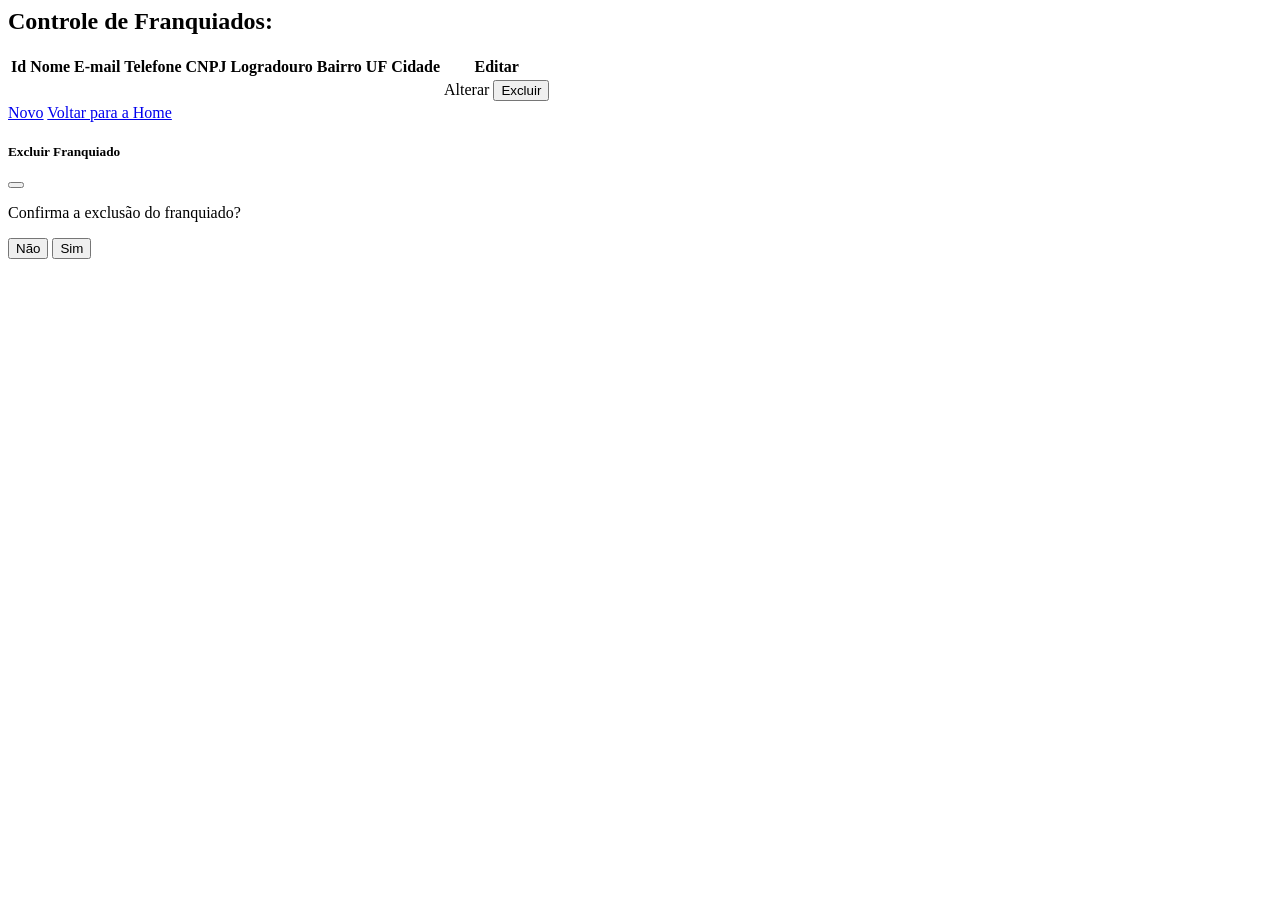
<file: sportstock/src/main/resources/templates/franquiado/index.html>
<html xmlns:th="http://www.thymeleaf.org" xmlns:layout="http://www.ultraq.net.nz/thymeleaf/layout">
       <head th:include="layout :: head"></head>
      
        <main class="container">
            <nav th:replace="layout :: menu"></nav>
            <h2>Controle de Franquiados:</h2>
         
            <table class="table table-bordered table-light" id="tabfranquiados">
                <thead>
                    <tr>
                       <th>Id</th>
                       <th>Nome</th>
                       <th>E-mail</th>
                       <th>Telefone</th>
                       <th>CNPJ</th>
                       <th>Logradouro</th>
                       <th>Bairro</th>
                       <th>UF</th>
                       <th>Cidade</th>
                       <th>Editar</th>
                    </tr>
                </thead>
                <tbody>
                    <tr th:each="umFranquiado : ${listaFranquiados}">
                       <td th:text="${umFranquiado.id}" class="table-light"></td>
                       <td th:text="${umFranquiado.nome}"  class="table-light"></td>
                       <td th:text="${umFranquiado.email}"  class="table-light"></td>
                       <td th:text="${umFranquiado.telefone}"  class="table-light"></td>
                       <td th:text="${umFranquiado.CNPJ}"  class="table-light"></td>
                       <td th:text="${umFranquiado.endereco.logradouro}"  class="table-light"></td>
                       <td th:text="${umFranquiado.endereco.bairro}"  class="table-light"></td>
                       <td th:text="${umFranquiado.endereco.uf}"></td>
                       <td th:text="${umFranquiado.endereco.cidade}"  class="table-light"></td>
                        <td class="table-light"> 
                           <a th:href="@{'franquiados/alterar/' + ${umFranquiado.id}}" class="btn btn-warning">Alterar</a>
                           <button class="btn btn-danger js-delete" th:data-id="${umFranquiado.id}">Excluir</button>
                        </td>
                    </tr>
                </tbody>
            </table>   
            <div class="d-flex justify-content-start mb-3">
                <a href="/franquiados/novo" class="btn btn-primary me-2">Novo</a>
                <a href="/home" class="btn btn-secondary">Voltar para a Home</a>
            </div>
        </main>
        <div class="modal" tabindex="-1" id="modalfranquiados">
            <div class="modal-dialog">
            <div class="modal-content">
            <div class="modal-header">
                <h5 class="modal-title">Excluir Franquiado</h5>
                <button type="button" class="btn-close" data-bs-dismiss="modal" aria-label="Close"></button>
            </div>
            <div class="modal-body">
                 <p>Confirma a exclusão do franquiado?</p>
            </div>
            <div class="modal-footer">
                <button type="button" class="btn btn-secondary" id="btnnao"  data-bs-dismiss="modal">Não</button>
                <button type="button" class="btn btn-primary" id="btnsim" >Sim</button>
            </div>
            </div>
            </div>
          </div>
          <footer th:include="layout :: footer"></footer>
        <script th:src="@{/script.js}"></script>
        <script type="text/javascript" th:src="@{/app.js}"></script>
    </body>
</html>
</file>
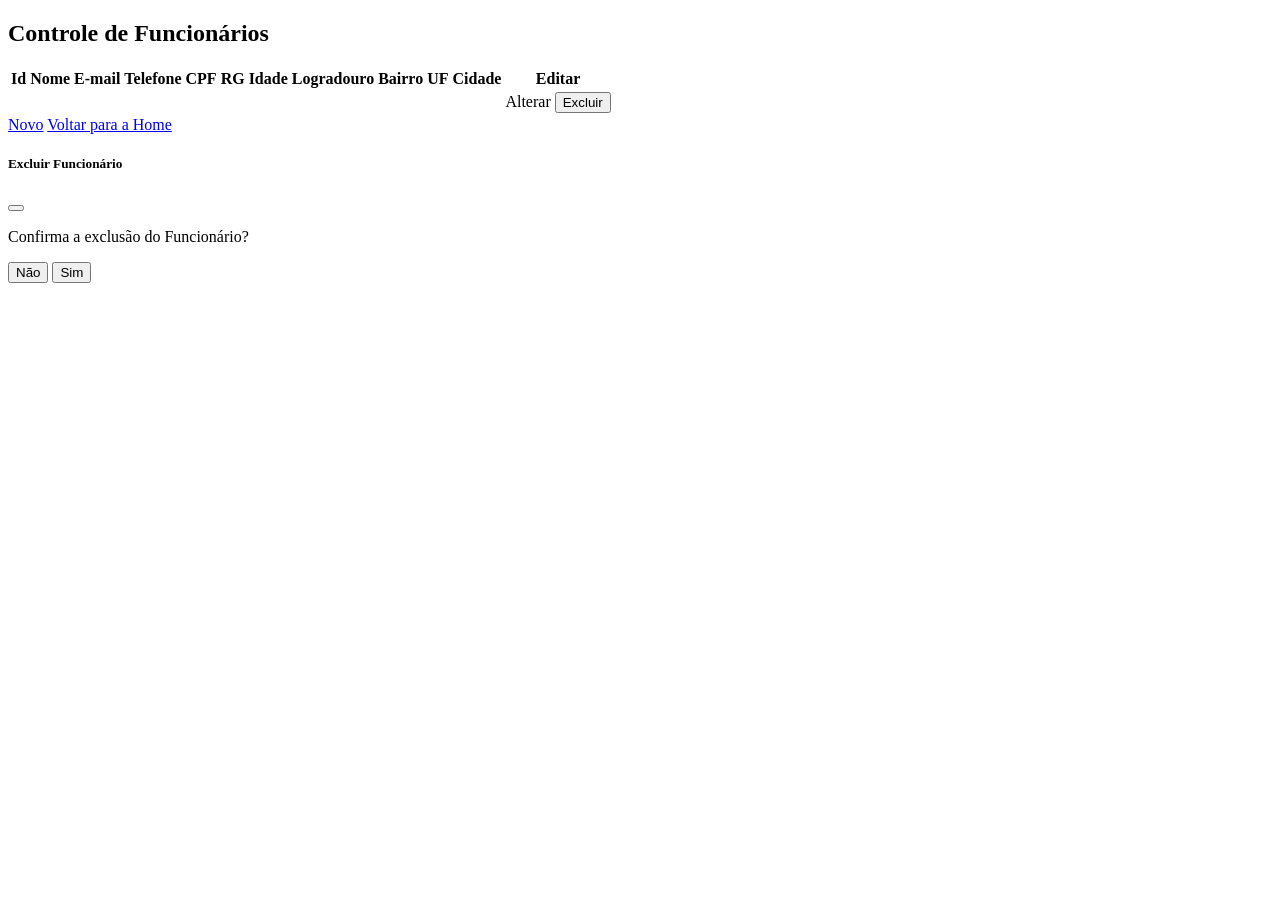
<file: sportstock/src/main/resources/templates/funcionario/index.html>
<!DOCTYPE html>
<html xmlns:th="http://www.thymeleaf.org" xmlns:layout="http://www.ultraq.net.nz/thymeleaf/layout">

    <head th:include="layout :: head"></head>
    <body>
    
    <main class="container">
        <nav th:replace="layout :: menu"></nav>
        <h2>Controle de Funcionários</h2>
        
        <table class="table table-bordered table-light" id="tabfuncionarios" >
            <thead>
                <tr>
                    <th>Id</th>
                    <th>Nome</th>
                    <th>E-mail</th>
                    <th>Telefone</th>
                    <th>CPF</th>
                    <th>RG</th>
                    <th>Idade</th>
                    <th>Logradouro</th>
                    <th>Bairro</th>
                    <th>UF</th>
                    <th>Cidade</th>
                    <th>Editar</th>

                </tr>
            </thead>
            <tbody>
                <tr th:each="umFuncionario : ${listaFuncionarios}">
                    <td th:text="${umFuncionario.id}"class="table-light"></td>
                    <td th:text="${umFuncionario.nome}"class="table-light"></td>
                    <td th:text="${umFuncionario.email}"class="table-light"></td>
                    <td th:text="${umFuncionario.telefone}"class="table-light"></td>
                    <td th:text="${umFuncionario.cpf}"class="table-light"></td>
                    <td th:text="${umFuncionario.rg}"class="table-light"></td>
                    <td th:text="${umFuncionario.idade}"class="table-light"></td>
                    <td th:text="${umFuncionario.endereco.logradouro}"class="table-light"></td>
                    <td th:text="${umFuncionario.endereco.bairro}"class="table-light"></td>
                    <td th:text="${umFuncionario.endereco.uf}"class="table-light"></td>
                    <td th:text="${umFuncionario.endereco.cidade}" class="table-light"></td>
                    <td> 
                       <a th:href="@{'funcionarios/alterar/' + ${umFuncionario.id}}" class="btn btn-warning">Alterar</a>
                       <button class="btn btn-danger js-delete" th:data-id="${umFuncionario.id}">Excluir</button>
                    </td>
                </tr>
            </tbody>
        </table> 
        <div class="d-flex justify-content-start mb-3">
            <a href="/funcionarios/novo" class="btn btn-primary me-2">Novo</a>
            <a href="/home" class="btn btn-secondary">Voltar para a Home</a>
        </div>
    </main>
    <div class="modal" tabindex="-1" id="modalfuncionario">
        <div class="modal-dialog">
            <div class="modal-content">
                <div class="modal-header">
                    <h5 class="modal-title">Excluir Funcionário</h5>
                    <button type="button" class="btn-close" data-bs-dismiss="modal" aria-label="Close"></button>
                </div>
                <div class="modal-body">
                    <p>Confirma a exclusão do Funcionário?</p>
                </div>
                <div class="modal-footer">
                    <button type="button" class="btn btn-secondary" id="btnnao" data-bs-dismiss="modal">Não</button>
                    <button type="button" class="btn btn-primary" id="btnsim">Sim</button>
                </div>
            </div>
        </div>
    </div>
    <footer th:include="layout :: footer"></footer>
    <script th:src="@{/scriptfunci.js}"></script>
    </body>
</html>
</file>
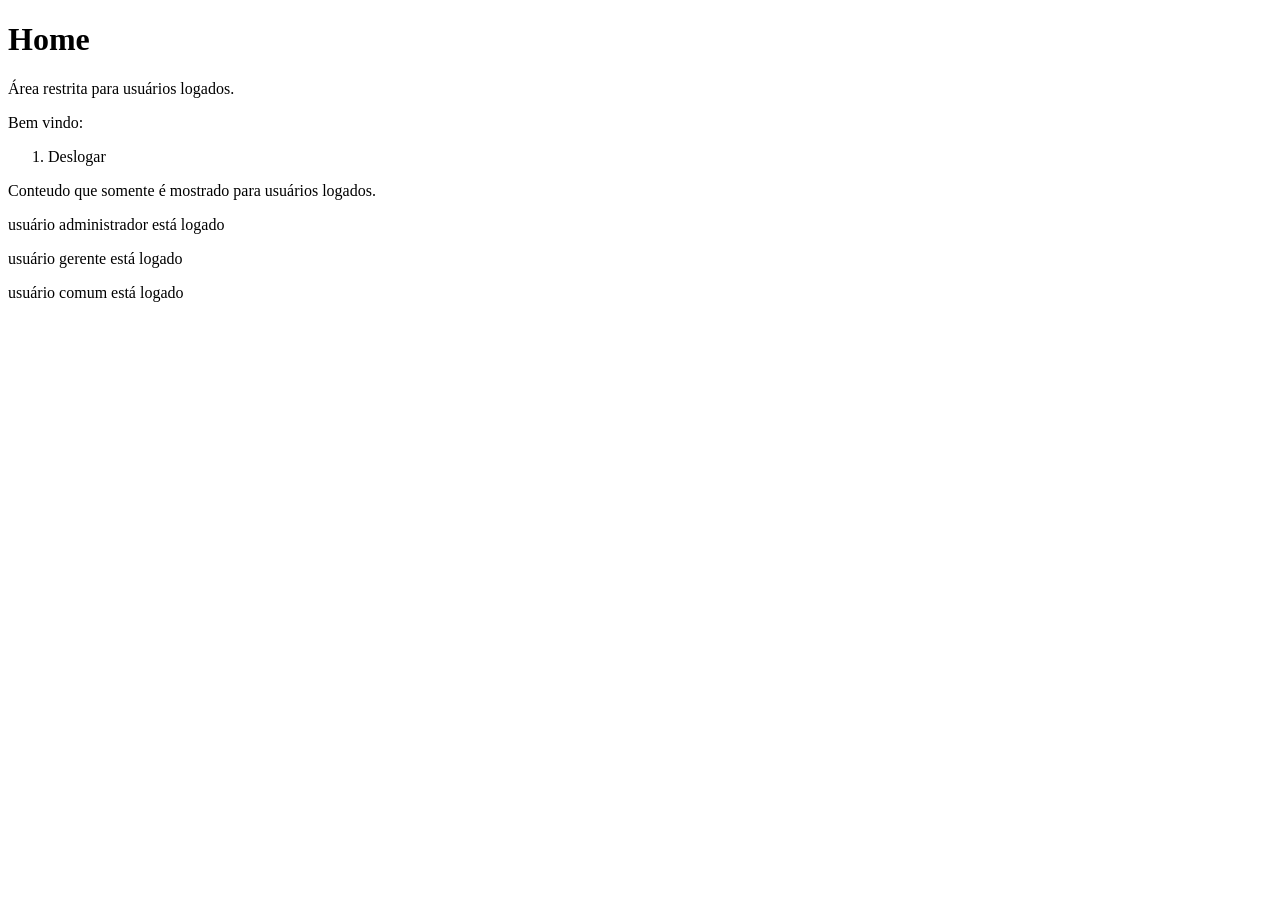
<file: sportstock/src/main/resources/templates/home/index.html>
<!DOCTYPE html>
<html lang="en" xmlns:sec="http://www.w3.org/1999/xhtml">
<head>
    <meta charset="UTF-8">
    <title>Home</title>
    <link rel="stylesheet" th:href="@{/css/styles.css}">
</head>
<body>
<h1>Home</h1>
<p>Área restrita para usuários logados. </p>
<p>Bem vindo: <span sec:authentication="name"></span></p>

<ol>
    <li><a  th:href="@{/logout}">Deslogar</a></li>
</ol>
<div sec:authorize="isAuthenticated()">
    Conteudo que somente é mostrado para usuários logados.
</div>

<div  sec:authorize="hasRole('ROLE_ADMIN')">
    <p>usuário administrador está logado</p>
</div>
<div  sec:authorize="hasRole('ROLE_MANAGER')">
    <p>usuário gerente está logado</p>
</div>

<div  sec:authorize="hasRole('ROLE_USER')">
    <p>usuário comum está logado</p>
</div>

</body>
</html>
</file>
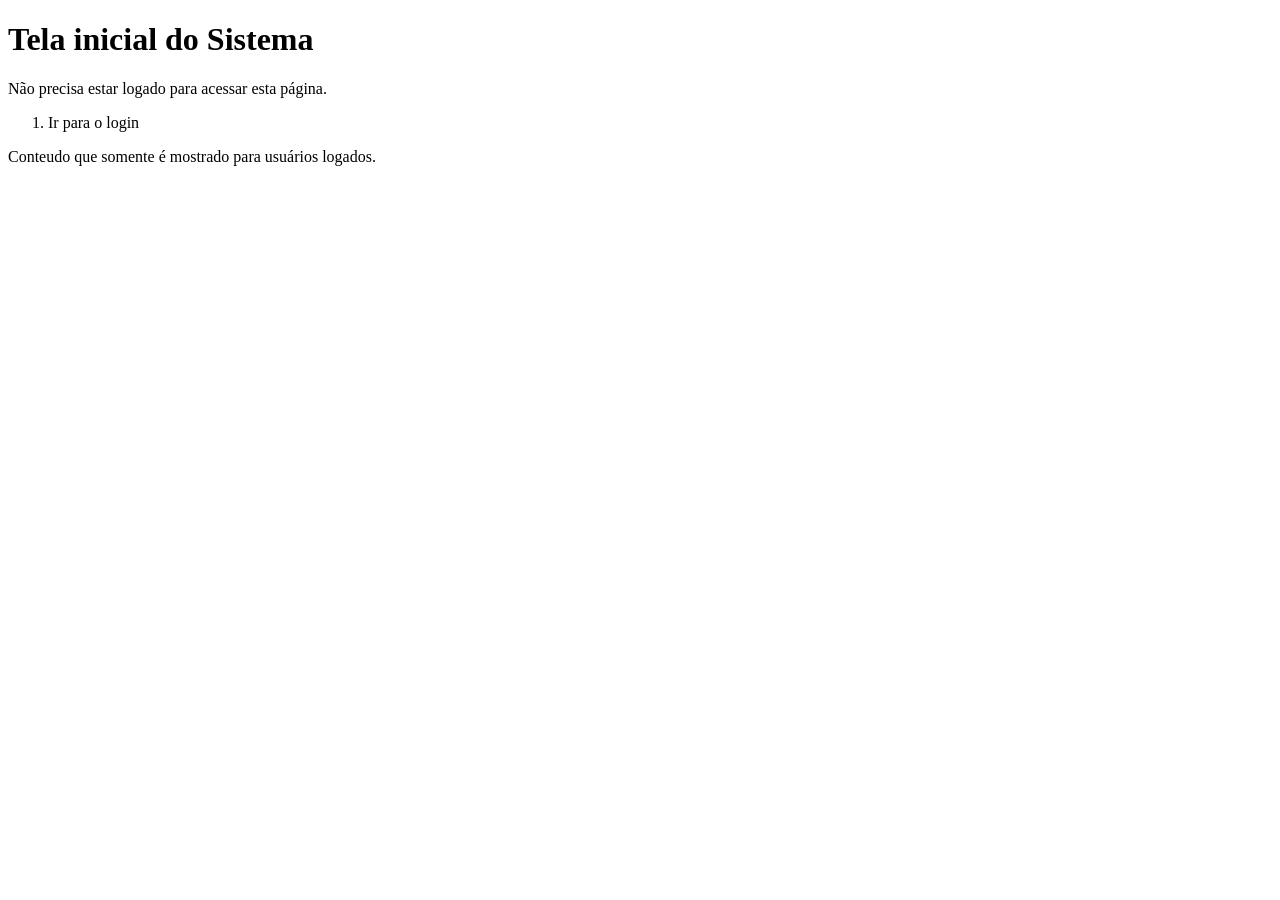
<file: sportstock/src/main/resources/templates/initialpage/index.html>
<!DOCTYPE html>
<html lang="en" xmlns:th="http://www.thymeleaf.org" xmlns:sec="http://www.thymeleaf.org/thymeleaf-extras-springsecurity3">
<head>
    <meta charset="UTF-8">
    <title>Tela inicial do Sistema</title>
    <link rel="stylesheet" th:href="@{/css/styles.css}">
</head>
<body>
<h1>Tela inicial do Sistema</h1>
<p>Não precisa estar logado para acessar esta página.</p>
<ol>
    <li><a  th:href="@{/login}">Ir para o login</a></li>
</ol>
<div sec:authorize="isAuthenticated()">
    Conteudo que somente é mostrado para usuários logados.
</div>
</body>
</html>
</file>
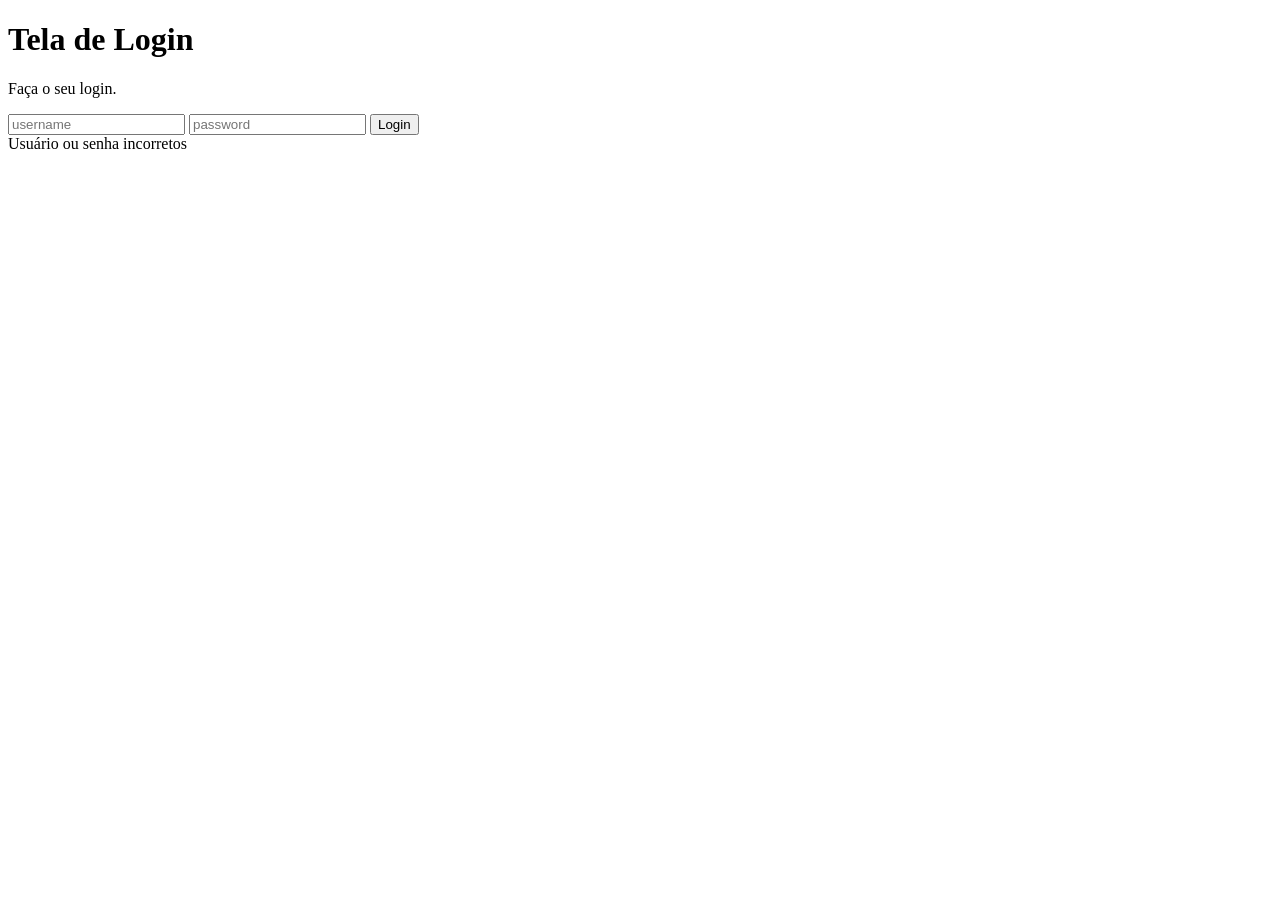
<file: sportstock/src/main/resources/templates/login/index.html>
<!DOCTYPE html>
<html lang="en">
<head>
    <meta charset="UTF-8">
    <title>Tela de Login</title>
    <link rel="stylesheet" th:href="@{/css/styles.css}">
</head>
<body>
<h1>Tela de Login</h1>
<p>Faça o seu login.</p>
<form th:action="@{/login}" method="post" th:object="${user}">
    <input type="text" name="username" id="username" placeholder="username">
    <input type="password" name="password" id="password" placeholder="password">
    <button type="submit">Login</button>
</form>
<div th:if="${param.error}">Usuário ou senha incorretos</div>
</body>
</html>
</file>
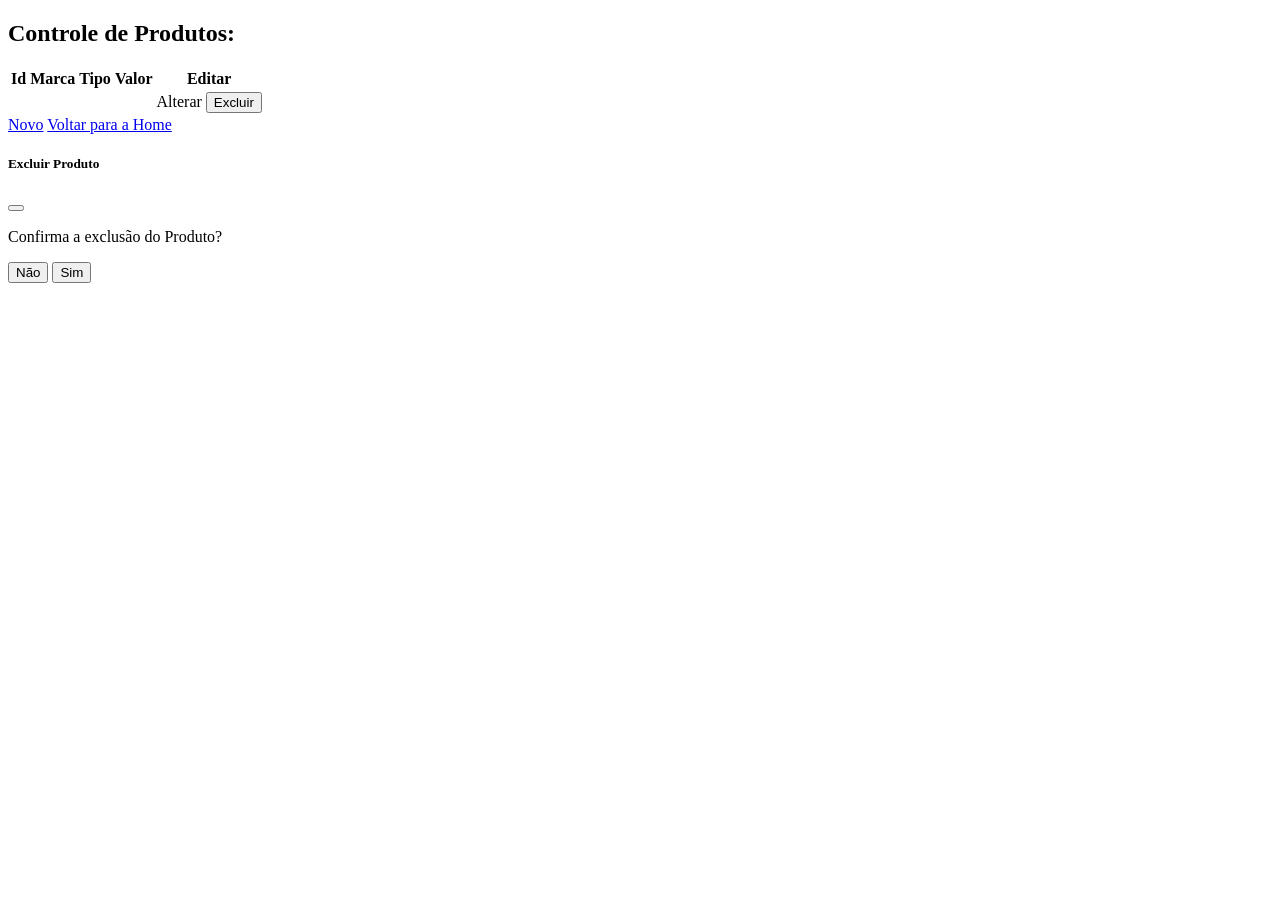
<file: sportstock/src/main/resources/templates/produto/index.html>
<!DOCTYPE html>
<html xmlns:th="http://www.thymeleaf.org" xmlns:layout="http://www.ultraq.net.nz/thymeleaf/layout">
<head th:include="layout :: head"></head>
<body>
    <nav th:replace="layout :: menu"></nav>
    <main class="container"> 
        <h2>Controle de Produtos:</h2>

        <table class="table table-bordered table-light" id="tabprodutos">
            <thead>
                <tr>
                    <th>Id</th>
                    <th>Marca</th>
                    <th>Tipo</th>
                    <th>Valor</th>
                    <th>Editar</th>
                </tr>
            </thead>
            <tbody>
                <tr th:each="umProduto : ${listaProdutos}">
                    <td th:text="${umProduto.id}" ></td>
                    <td th:text="${umProduto.marca}" ></td>
                    <td th:text="${umProduto.tipo}" ></td>
                    <td th:text="${umProduto.valor}" ></td>
                    <td >
                        <a th:href="@{'/produtos/alterar/' + ${umProduto.id}}" class="btn btn-warning">Alterar</a>
                        <button class="btn btn-danger js-delete" th:data-id="${umProduto.id}">Excluir</button>
                    </td>
                </tr>
            </tbody>
        </table>

        <!-- Agrupando os botões "Novo" e "Voltar" abaixo da tabela, com "Novo" primeiro -->
        <div class="d-flex justify-content-start mb-3">
            <a href="/produtos/novo" class="btn btn-primary me-2">Novo</a>
            <a href="/home" class="btn btn-secondary">Voltar para a Home</a>
        </div>
        
    </main>
    <div class="modal" tabindex="-1" id="modalproduto">
        <div class="modal-dialog">
            <div class="modal-content">
                <div class="modal-header">
                    <h5 class="modal-title">Excluir Produto</h5>
                    <button type="button" class="btn-close" data-bs-dismiss="modal" aria-label="Close"></button>
                </div>
                <div class="modal-body">
                    <p>Confirma a exclusão do Produto?</p>
                </div>
                <div class="modal-footer">
                    <button type="button" class="btn btn-secondary" id="btnnao" data-bs-dismiss="modal">Não</button>
                    <button type="button" class="btn btn-primary" id="btnsim">Sim</button>
                </div>
            </div>
        </div>
    </div>

    <footer th:include="layout :: footer"></footer>
    <script th:src="@{/scriptprod.js}"></script>

</body>
</html>
</file>
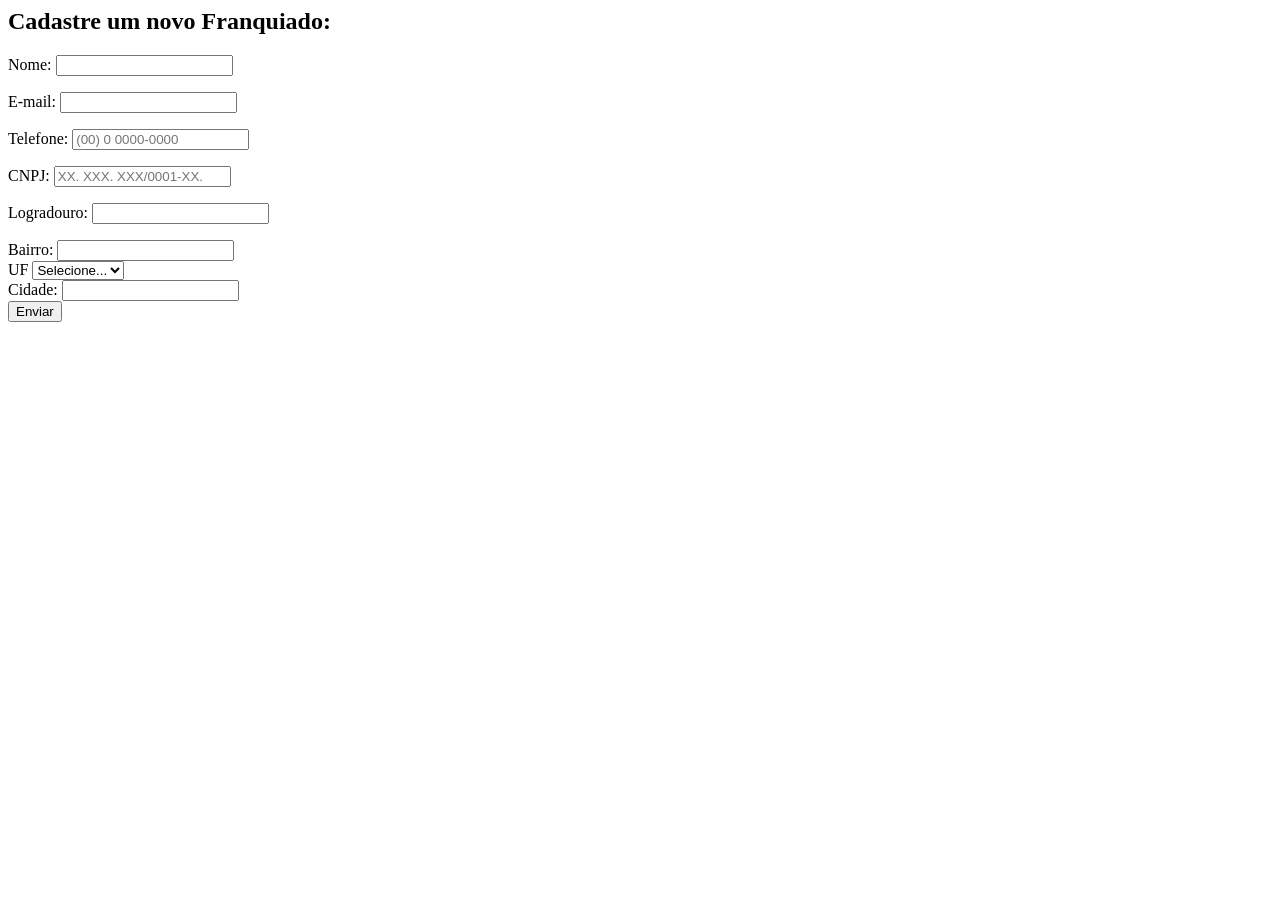
<file: sportstock/src/main/resources/templates/franquiado/form.html>
<html xmlns:th="http://www.thymeleaf.org" xmlns:layout="http://www.ultraq.net.nz/thymeleaf/layout">
    <head th:include="layout :: head"></head>
    <body>
        <nav th:replace="layout :: menu"></nav>
        <h2>Cadastre um novo Franquiado:</h2>
        <main class="container">
            <form th:action="@{/franquiados/(form)}" method="POST" th:object="${franquiado}" class="row g-3">
                <input type="hidden" th:field="*{id}">
                <div class="col-md-6">
                    <label for="txtnome" class="form-label">Nome:</label>
                    <input type="text" th:field="*{nome}" class="form-control" id="txtnome"> 
                    <p th:if="${#fields.hasErrors('nome')}" th:errors="*{nome}" class="alert alert-danger"></p>   
                </div> 
                <div class="col-md-6">
                    <label for="txtemail" class="form-label">E-mail:</label>
                    <input type="text" th:field="*{email}" class="form-control" id="txtemail"> 
                    <p th:if="${#fields.hasErrors('email')}" th:errors="*{email}" class="alert alert-danger"></p>   
                </div> 
                <div class="col-md-6">
                    <label for="txttelefone" class="form-label">Telefone:</label>
                    <input type="text" placeholder="(00) 0 0000-0000" th:field="*{telefone}" class="form-control" id="txttelefone">   
                    <p th:if="${#fields.hasErrors('telefone')}" th:errors="*{telefone}" class="alert alert-danger"></p>
                </div> 
                <div class="col-md-6">
                    <label for="txtCNPJ">CNPJ:</label>
                    <input placeholder="XX. XXX. XXX/0001-XX." type="text" th:field="*{CNPJ}" class="form-control" id="txtCNPJ"> 
                    <p th:if="${#fields.hasErrors('CNPJ')}" th:errors="*{CNPJ}" class="alert alert-danger"></p>   
                </div>   
                <div>
                    <div class="form-group">
                        <label for="txtLogradouro">Logradouro:</label>
                        <input type="text" th:field="*{endereco.logradouro}"class="form-control" id="txtLogradouro">
                        <p th:if="${#fields.hasErrors('endereco.logradouro')}" th:errors="*{endereco.logradouro}" class="alert alert-danger"></p>
                    </div>
                    <div class="form-group">
                        <label for="txtBairro" class="form-label">Bairro:</label>
                        <input type="text" th:field="*{endereco.bairro}"class="form-control" id="txtBairro">
                    </div>
                </div>
                
                <div class="col-md-2">
                    <label for="categoria" class="form-label">UF</label>
                    <select class="form-control" id="uf" th:field="*{endereco.uf}">
                        <option value="">Selecione...</option>
                        <option th:each="uf : ${ufs}" th:value="${uf}" th:text="${uf}"></option>
                    </select>
                </div>
                <div class="col-md-10">
                    <label for="txtCidade" class="form-label">Cidade:</label>
                    <input type="text" th:field="*{endereco.cidade}"class="form-control" id="txtCidade">
                </div>
                <button type="submit" class="btn btn-primary">Enviar</button>
            </form>
        </main>
        <footer th:include="layout :: footer"></footer>
        <script type="text/javascript" th:src="@{/app.js}"></script>
    </body>
</html>
</file>
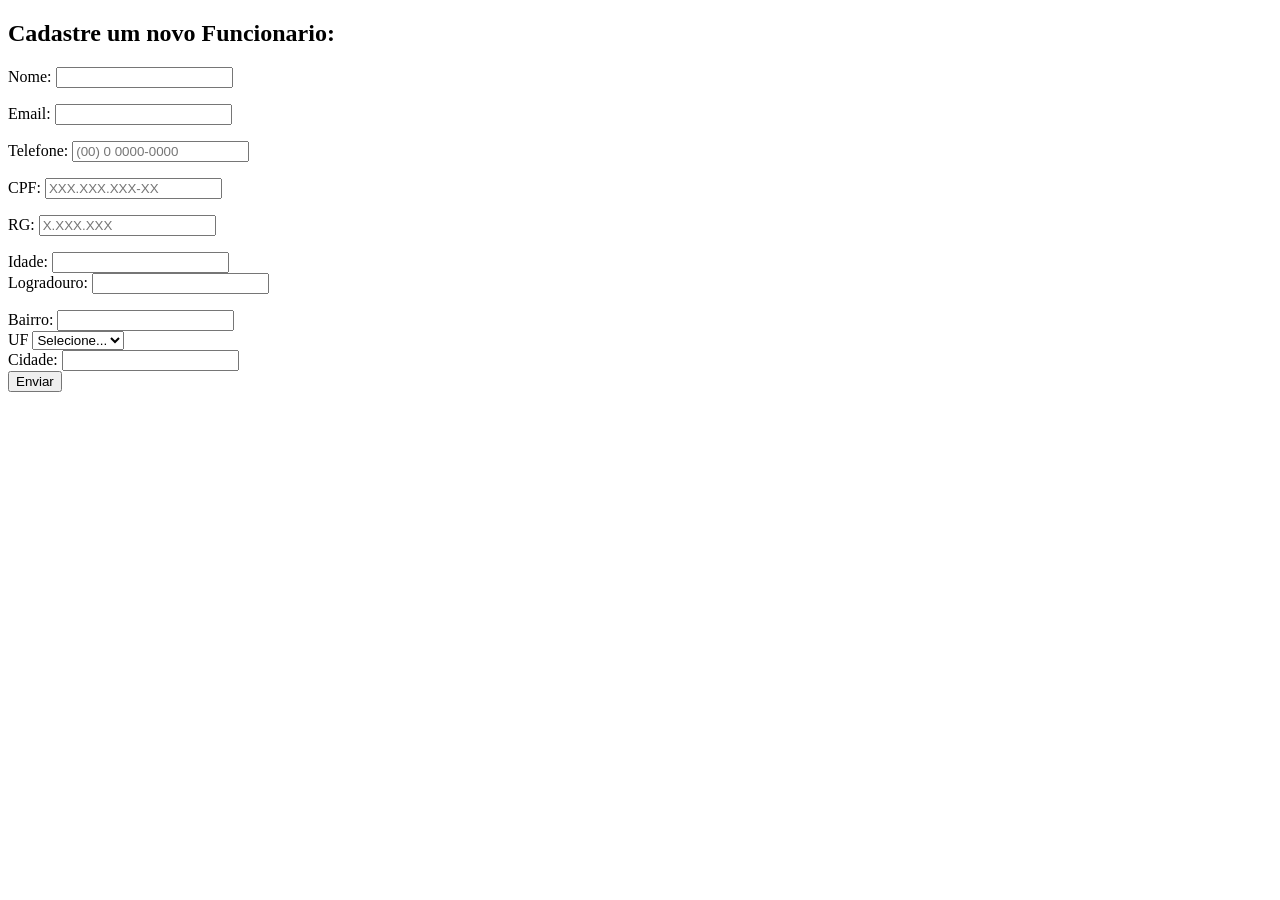
<file: sportstock/src/main/resources/templates/funcionario/form.html>
<!DOCTYPE html>
<html xmlns:th="http://www.thymeleaf.org" xmlns:layout="http://www.ultraq.net.nz/thymeleaf/layout">

    <head th:include="layout :: head"></head>
    <body>
    <nav th:replace="layout :: menu"></nav>
    <!-- <nav th:replace="layout :: menu"></nav> -->
    <main class="container">
      <h2>Cadastre um novo Funcionario:</h2>
        <form th:action="@{/funcionarios/(form)}" method="POST" th:object="${funcionario}" class="row g-3">
            <input type="hidden" th:field="*{id}">
            <div class="col-md-6">
              <label for="inputnome" class="form-label">Nome:</label>
              <input type="text" class="form-control" id="inputnome" th:field="*{nome}">
              <p th:if="${#fields.hasErrors('nome')}" th:errors="*{nome}" class="alert alert-danger"></p> 
            </div>
            <div class="col-md-6">
                <label for="inputEmail4" class="form-label">Email:</label>
                <input type="text" class="form-control" id="inputEmail4" th:field="*{email}">
                <p th:if="${#fields.hasErrors('email')}" th:errors="*{email}" class="alert alert-danger"></p> 
              </div>
              <div class="col-md-6">
                <label for="txttelefone" class="form-label">Telefone:</label>
                <input type="text" placeholder="(00) 0 0000-0000" th:field="*{telefone}" class="form-control" id="txttelefone">
                <p th:if="${#fields.hasErrors('telefone')}" th:errors="*{telefone}" class="alert alert-danger"></p>   
            </div> 
            <div class="col-md-6">
              <label for="txtCPF">CPF:</label>
              <input placeholder="XXX.XXX.XXX-XX" type="text" th:field="*{cpf}" class="form-control" id="txtCPF">   
              <p th:if="${#fields.hasErrors('cpf')}" th:errors="*{cpf}" class="alert alert-danger"></p>  
            </div>  
            <div class="col-md-6">
              <label for="txtrg">RG:</label>
              <input placeholder="X.XXX.XXX" type="text" th:field="*{rg}" class="form-control" id="txtrg"> 
              <p th:if="${#fields.hasErrors('rg')}" th:errors="*{rg}" class="alert alert-danger"></p>   
            </div>  
            <div class="col-md-6">
              <label for="inputidade" class="form-label">Idade:</label>
              <input type="number" class="form-control" id="inputidade" th:field="*{idade}">
            </div>
            <div>
              <div class="form-group">
                  <label for="txtLogradouro">Logradouro:</label>
                  <input type="text" th:field="*{endereco.logradouro}"class="form-control" id="txtLogradouro">
                  <p th:if="${#fields.hasErrors('endereco.logradouro')}" th:errors="*{endereco.logradouro}" class="alert alert-danger"></p>
              </div>
              <div class="form-group">
                  <label for="txtBairro" class="form-label">Bairro:</label>
                  <input type="text" th:field="*{endereco.bairro}"class="form-control" id="txtBairro">
              </div>
          </div>
          
          <div class="col-md-2">
              <label for="categoria" class="form-label">UF</label>
              <select class="form-control" id="uf" th:field="*{endereco.uf}">
                <option value="">Selecione...</option>
                <option th:each="uf : ${ufs}" th:value="${uf}" th:text="${uf}"></option>
              </select>
            </div>
            <div class="col-md-10">
              <label for="txtCidade" class="form-label">Cidade:</label>
              <input type="text" th:field="*{endereco.cidade}"class="form-control" id="txtCidade">
          </div>
            <div class="col-12">
              <button type="submit" class="btn btn-primary">Enviar</button>
            </div>
        </form>
    </main>
    <footer th:include="layout :: footer"></footer>
    <script type="text/javascript" th:src="@{/app.js}"></script>
    </body>
</html>
</file>
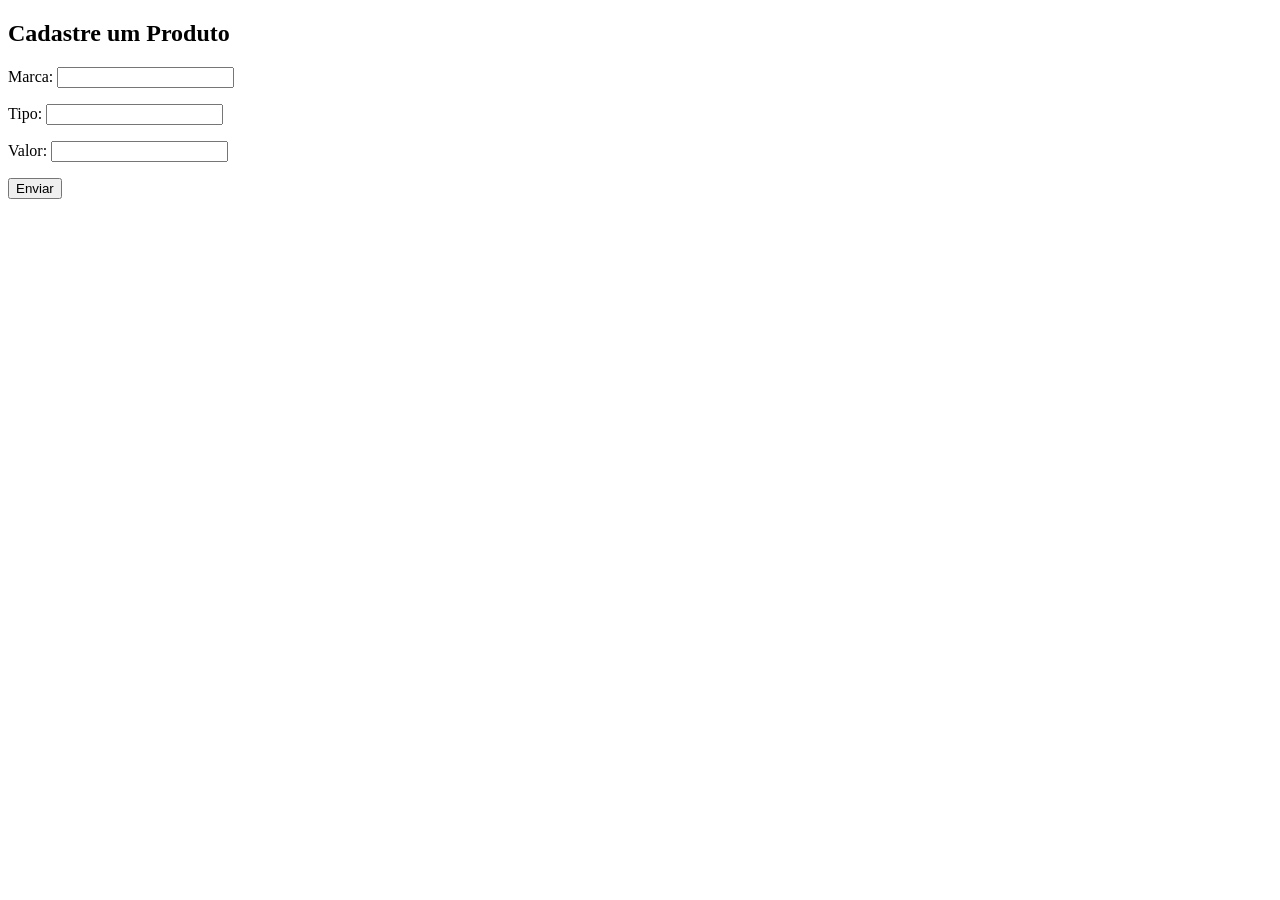
<file: sportstock/src/main/resources/templates/produto/form.html>
<!DOCTYPE html>
<html xmlns:th="http://www.thymeleaf.org" xmlns:layout="http://www.ultraq.net.nz/thymeleaf/layout">
<head th:include="layout :: head"></head>

<body>
    <nav th:replace="layout :: menu"></nav>
    <main class="container">
        <h2>Cadastre um Produto</h2>
        <form th:action="@{/produtos/(form)}" method="POST" th:object="${produto}" class="row g-3">
            <input type="hidden" th:field="*{id}" class="form-control">
            <div class="form-group">
                <label for="txtmarca">Marca:</label>
                <input type="text" th:field="*{marca}" class="form-control" id="txtmarca">
                <p th:if="${#fields.hasErrors('marca')}" th:errors="*{marca}" class="alert alert-danger">
                </p>
            </div>
            <div class="form-group">
                <label for="txttipo">Tipo:</label>
                <input type="text" th:field="*{tipo}" class="form-control" id="txttipo">
                <p th:if="${#fields.hasErrors('tipo')}" th:errors="*{tipo}" class="alert alert-danger"></p>
            </div>
            <div class="form-group">
                <label for="txtvalor">Valor:</label>
                <input type="number" step="any" th:field="*{valor}" class="form-control" id="txtvalor">
                <p th:if="${#fields.hasErrors('valor')}" th:errors="*{valor}" class="alert alert-danger"></p>
            </div>
            <button type="submit" class="btn btn-primary">Enviar</button>
        </form>
    </main>
    <footer th:include="layout :: footer"></footer>
</body>

</html>
</file>
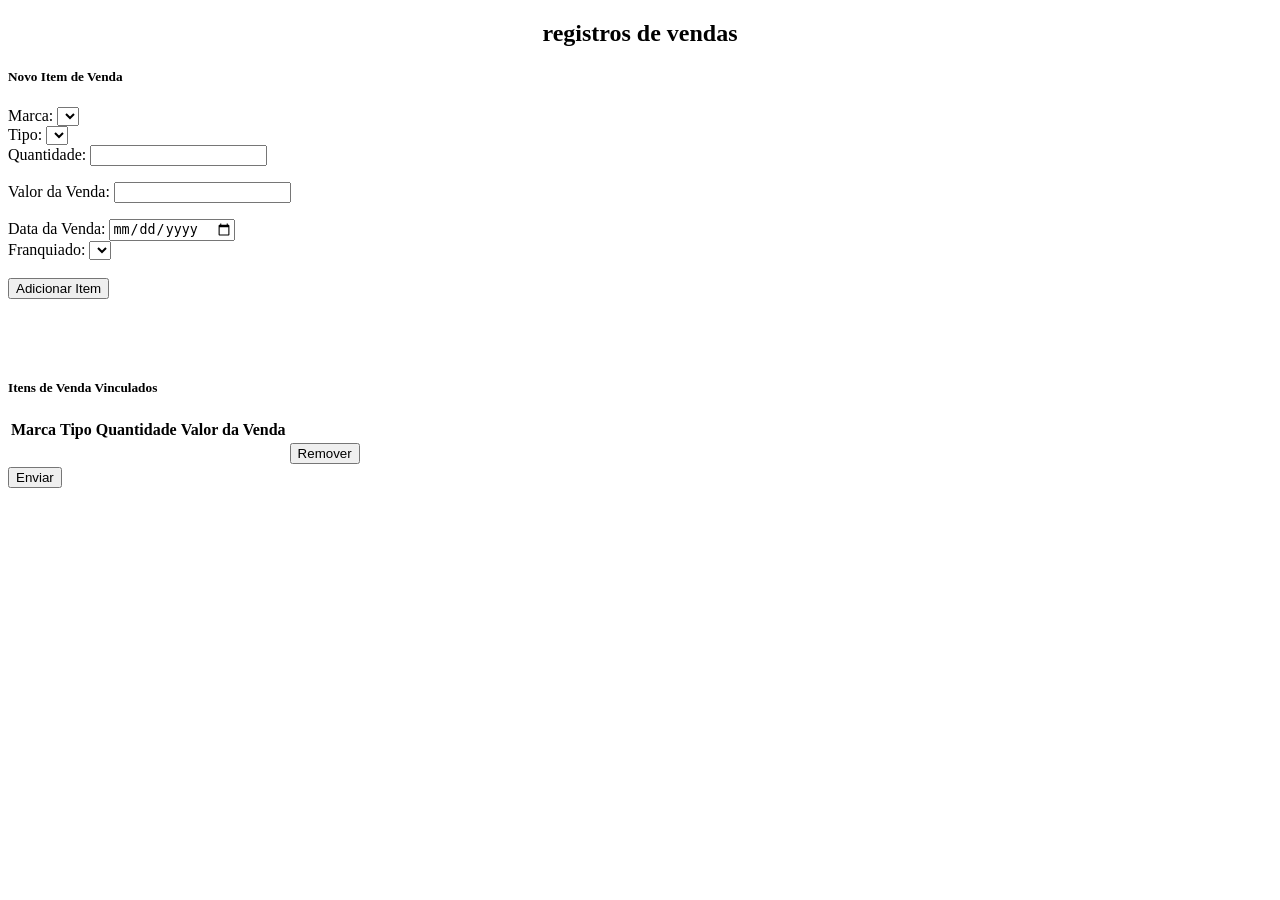
<file: sportstock/src/main/resources/templates/venda/form.html>
<!DOCTYPE html>
<html xmlns:th="http://www.thymeleaf.org" xmlns:layout="http://www.ultraq.net.nz/thymeleaf/layout">
<head th:include="layout :: head"></head>
<body>
    <nav th:replace="layout :: menu"></nav>
    <main class="container">
        <form th:action="@{/vendas}" method="POST" th:object="${venda}">

            <input type="hidden" th:field="*{id}">
            <h2 style="text-align: center;">registros de vendas</h2>

            </div>
            <div class="card">
                <div class="card-body">
                    <h5 class="card-title">
                        Novo Item de Venda
                    </h5>
                    <div class="form-group">
                        <label for="cbproduto">Marca:</label>
                        <select class="form-select" id="cbproduto" th:field="${novoItem.produto}">
                                <option th:each="umproduto : ${listaProdutos}"
                                        th:value="${umproduto.id}"
                                        th:text="${umproduto.marca}">
                                </option>
                            </select>
                    </div>

                    <div class="form-group">
                        <label for="cbprodutotipo">Tipo:</label>
                            <select class="form-select" id="cbprodutotipo" th:field="${novoItem.produto}">
                                <option th:each="umproduto : ${listaProdutos}"
                                    th:value="${umproduto.id}"
                                    th:text="${umproduto.tipo}">
                                </option>
                            </select>
                    </div>

                    <div class="form-group">
                        <label for="txtQuantidade">Quantidade:</label>
                        <input type="number" id="txtQuantidade" class="form-control" th:field="${novoItem.quantidade}">
                        <!-- <p th:if="${#fields.hasErrors('${Quantidade}')}" th:errors="${novoItem.quantidade}" class="alert alert-danger"> -->
                        </p> 
                    </div>
                    <div class="form-group">
                        <label for="txtValorVenda">Valor da Venda:</label>
                        <input type="number" step="any" id="txtValorVenda" class="form-control" th:field="${novoItem.valorVenda}">
                        <!-- <p th:if="${#fields.hasErrors('${ValorVenda}')}" th:errors="${novoItem.valorVenda}" class="alert alert-danger"> -->
                        </p>
                        
                    </div>
                    <div class="form-group">
                        <label for="txtData">Data da Venda:</label>
                        <input type="date" th:field="*{data}" class="form-control" id="txtData">
                    </div>
                    <div class="form-group">
                        <label>Franquiado:</label>
                        <select class="form-select" th:field="*{comprador}">
                            <option th:each="umFranquiado : ${listaFranquiados}" th:text="${umFranquiado.nome}" th:value="${umFranquiado.id}"></option>
                        </select>
                    </div>
                    <br>
                    <button type="submit" name="incitem" class="btn btn-primary">Adicionar Item</button>
                </div>
                <br>
            </div>
            <form th:action="@{/vendas}" method="POST" th:object="${venda}">
            
                <div class="card" style="margin-top: 5%;">
                    <div class="card-body" >
                        <h5 class="card-title">
                            Itens de Venda Vinculados
                        </h5>
                        <table class="table">
                            <thead>
                                <tr>
                                    <th>Marca</th>
                                    <th>Tipo</th>
                                    <th>Quantidade</th>
                                    <th>Valor da Venda</th>
                                    <th></th>
    
                                </tr>
                            </thead>
                            <tbody>
                                <tr th:each="umItem, stat : *{listaItens}">
                                    <input type="hidden" th:field="*{listaItens[__${stat.index}__].produto.id}">
                                    <td th:text="${umItem.produto.marca}"></td>
                                    <input type="hidden" th:field="*{listaItens[__${stat.index}__].produto.marca}">
                                    <td th:text="${umItem.produto.tipo}"></td>
                                    <input type="hidden" th:field="*{listaItens[__${stat.index}__].produto.tipo}">
                                    <td th:text="${umItem.quantidade}"></td>
                                    <input type="hidden" th:field="*{listaItens[__${stat.index}__].quantidade}">
                                    <td th:text="${umItem.valorVenda}"></td>
                                    <input type="hidden" th:field="*{listaItens[__${stat.index}__].valorVenda}">
    
                                    <td>
                                        <button class="btn btn-danger" type="submit" name="removeitem" th:value="__${stat.index}__">Remover</button>
                                    </td>
    
                                </tr>
                            </tbody>
                        </table>
                    </div>
                    <button type="submit" name="save" class="btn btn-primary">Enviar</button>
            </form>
        </form>
    </main>
    <footer th:include="layout :: footer"></footer>
</body>

</html>
</file>
